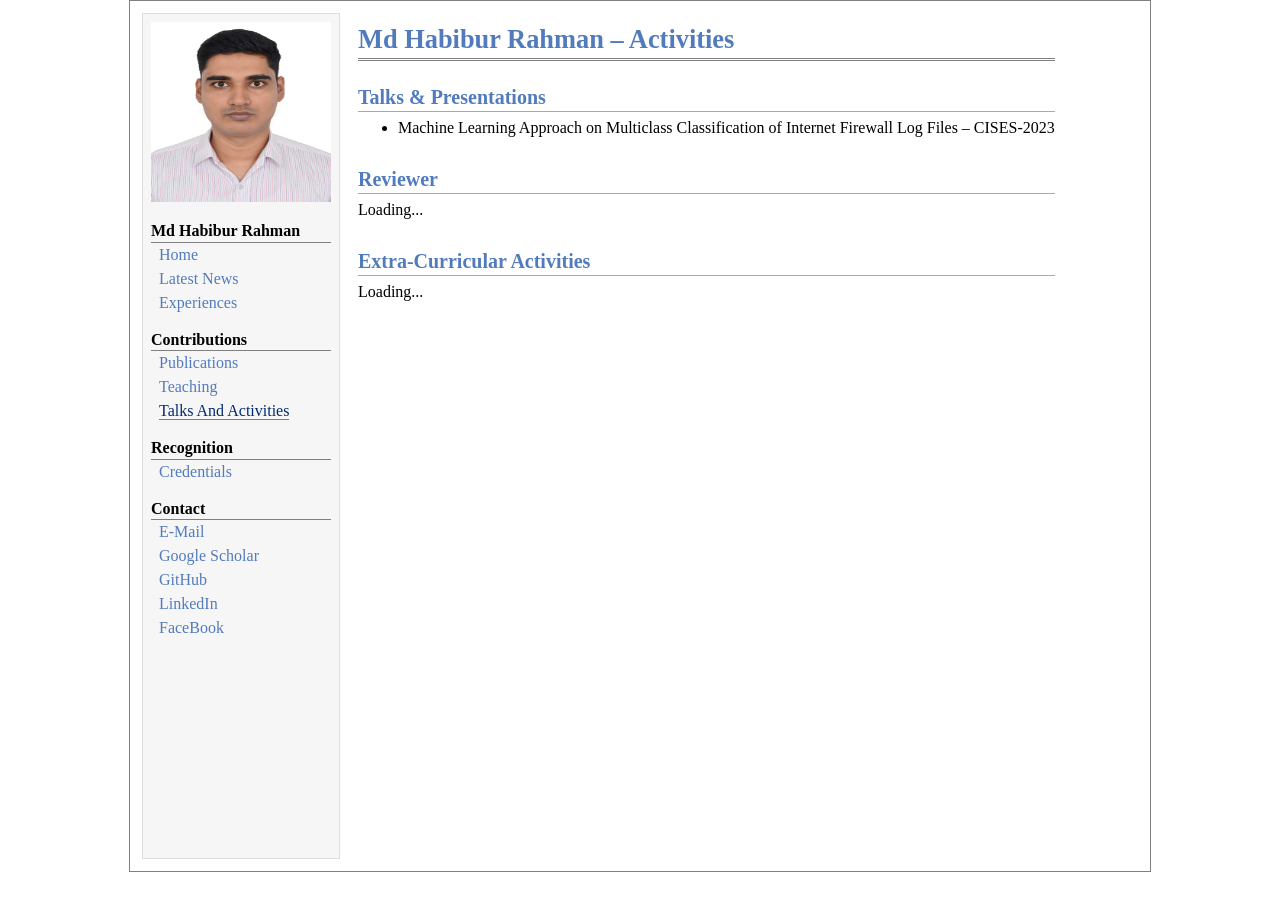
<file: add_html/activities.html>
<?xml version="1.0" encoding="UTF-8"?>
<!DOCTYPE html>
<html>
  <head>
    <meta http-equiv="Content-Type" content="text/html;charset=UTF-8" />
    <link rel="stylesheet" href="../css/jemdoc.css" type="text/css" />
    <title>Md Habibur Rahman</title>
    <link rel="icon" type="image/x-icon" href="img/favicon.ico" />
    <meta name="copyright" content="Md Habibur Rahman" />
    <meta
      name="description"
      content="Md Habibur Rahman: Expert in PHP, Laravel, HTML, CSS, JavaScript. Enthusiast in security & privacy research, machine learning and deep learning. Skilled teacher, content creator valuable asset for excellence."
    />
    <meta
      name="keywords"
      content="Md Habibur Rahman, Research Enthusiast, Security and Privacy, Web Developer, PHP, Laravel, HTML, CSS, JavaScript, Machine Learning, Deep Learning, Teacher, Content Creator, educator,"
    />
    <meta name="author" content="Md Habibur Rahman" />
    <meta name="robots" content="index, follow" />
    <meta name="DC.title" content="Md Habibur Rahman Research Portfolio" />
    <meta name="generator" content="Md Habibur Rahman" />
    <meta property="og:title" content="Md Habibur Rahman" />
    <meta property="og:locale" content="en_US" />
    <link rel="canonical" href="" />
    <meta property="og:url" content="" />
    <meta property="og:site_name" content="Md Habibur Rahman" />
    <meta property="og:type" content="website" />
    <script type="application/ld+json">
      {
        "@context": "https://schema.org",
        "@type": "WebSite",
        "headline": "Md Habibur Rahman",
        "name": "Md Habibur Rahman",
        "publisher": {
          "@type": "Organization",
          "logo": { "@type": "ImageObject", "url": "" }
        },
        "url": "https://rahmanhabibur.com/"
      }
    </script>
  </head>

  <body>
    <script type="text/javascript">
      var gaJsHost =
        "https:" == document.location.protocol ? "https://ssl." : "http://www.";
      document.write(
        unescape(
          "%3Cscript src='" +
            gaJsHost +
            "google-analytics.com/ga.js' type='text/javascript'%3E%3C/script%3E"
        )
      );
    </script>
    <script type="text/javascript">
      try {
        var pageTracker = _gat._getTracker("UA-72770721-1");
        pageTracker._trackPageview();
      } catch (err) {}
    </script>

    <table summary="Table for page layout." id="tlayout">
      <tr valign="top">
        <td id="layout-menu">
          <div align="middle">
            <img
              src="../img/md_habibur_rahman.jpg"
              alt=""
              width="180px"
              height="180px"
            />
          </div>
          <div class="menu-category">
            <span>Md Habibur Rahman</span><br />
            <!-- <span>PhD Student</span> <br> -->
            <!-- <span>Student</span> -->
          </div>
          <div class="menu-item">
            <a href="../index.html">Home</a>
          </div>
          <div class="menu-item">
            <a href="news-rahman.html">Latest News</a>
          </div>
          <div class="menu-item">
            <a href="experiences.html">Experiences</a>
          </div>

          <div class="menu-category">Contributions</div>
          <div class="menu-item">
            <a href="publications.html">Publications</a>
          </div>
          <div class="menu-item"><a href="teaching.html">Teaching</a></div>
          <div class="menu-item">
            <a href="activities.html" class="current">Talks And Activities</a>
          </div>

          <div class="menu-category">Recognition</div>
          <div class="menu-item"><a href="awards.html">Credentials</a></div>

          <div class="menu-category">Contact</div>
          <div class="menu-item">
            <a href="mailto:mhrahman771@gmail.com" target="_blank">E-Mail</a>
          </div>
          <div class="menu-item">
            <a
              href="https://scholar.google.com/citations?user=K_MBSiEAAAAJ&hl=en"
              target="_blank"
              >Google Scholar</a
            >
          </div>
          <div class="menu-item">
            <a href="https://github.com/csrahman" target="_blank">GitHub</a>
          </div>
          <div class="menu-item">
            <a
              href="https://www.linkedin.com/in/rahman-habibur/"
              target="_blank"
              >LinkedIn</a
            >
          </div>
          <div class="menu-item">
            <a href="https://www.facebook.com/mhr70/" target="_blank"
              >FaceBook</a
            >
          </div>
        </td>
        <td id="layout-content">
          <div id="toptitle">
            <h1>Md Habibur Rahman &ndash; Activities</h1>
          </div>

          <h2>Talks & Presentations</h2>
          <!-- div start  -->
          <div>
            <ul>
              <li>
                <p>
                  Machine Learning Approach on Multiclass Classification of
                  Internet Firewall Log Files &ndash; CISES-2023
                </p>
              </li>
            </ul>
          </div>

          <!-- div end  -->

          <h2>Reviewer</h2>
          <!-- div start  -->
          <div>
            <p>Loading...</p>
          </div>
          <!-- div end  -->

          <h2>Extra-Curricular Activities</h2>
          <!-- div start  -->
          <div>
            <p>Loading...</p>
          </div>
          <!-- div end  -->
        </td>
      </tr>
    </table>
  </body>
</html>
</file>
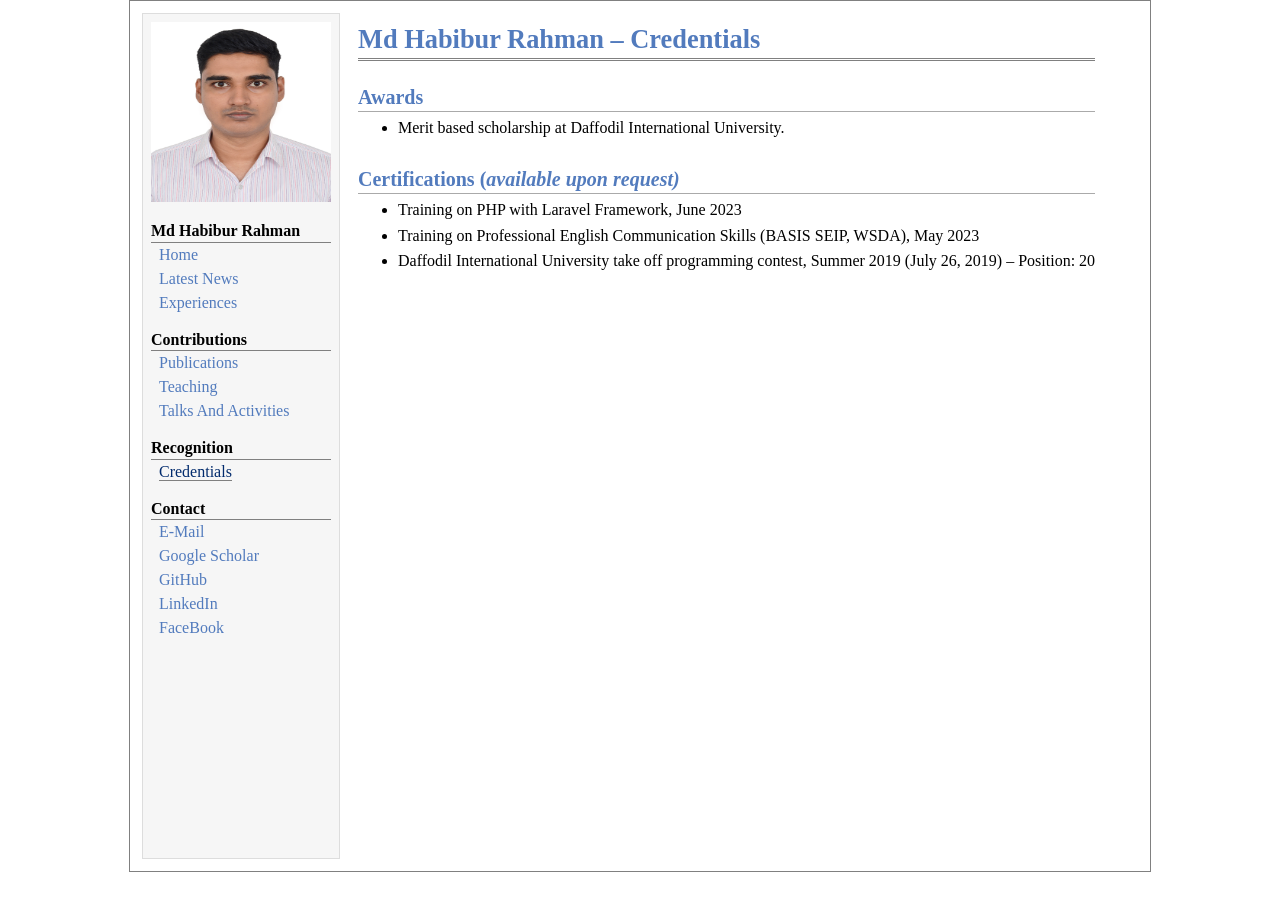
<file: add_html/awards.html>
<?xml version="1.0" encoding="UTF-8"?>
<!DOCTYPE html>
<html>
  <head>
    <meta http-equiv="Content-Type" content="text/html;charset=UTF-8" />
    <link rel="stylesheet" href="../css/jemdoc.css" type="text/css" />
    <title>Md Habibur Rahman</title>
    <link rel="icon" type="image/x-icon" href="img/favicon.ico" />
    <meta name="copyright" content="Md Habibur Rahman" />
    <meta
      name="description"
      content="Md Habibur Rahman: Expert in PHP, Laravel, HTML, CSS, JavaScript. Enthusiast in security & privacy research, machine learning and deep learning. Skilled teacher, content creator valuable asset for excellence."
    />
    <meta
      name="keywords"
      content="Md Habibur Rahman, Research Enthusiast, Security and Privacy, Web Developer, PHP, Laravel, HTML, CSS, JavaScript, Machine Learning, Deep Learning, Teacher, Content Creator, educator,"
    />
    <meta name="author" content="Md Habibur Rahman" />
    <meta name="robots" content="index, follow" />
    <meta name="DC.title" content="Md Habibur Rahman Research Portfolio" />
    <meta name="generator" content="Md Habibur Rahman" />
    <meta property="og:title" content="Md Habibur Rahman" />
    <meta property="og:locale" content="en_US" />
    <link rel="canonical" href="" />
    <meta property="og:url" content="" />
    <meta property="og:site_name" content="Md Habibur Rahman" />
    <meta property="og:type" content="website" />
    <script type="application/ld+json">
      {
        "@context": "https://schema.org",
        "@type": "WebSite",
        "headline": "Md Habibur Rahman",
        "name": "Md Habibur Rahman",
        "publisher": {
          "@type": "Organization",
          "logo": { "@type": "ImageObject", "url": "" }
        },
        "url": "https://rahmanhabibur.com/"
      }
    </script>
  </head>

  <body>
    <script type="text/javascript">
      var gaJsHost =
        "https:" == document.location.protocol ? "https://ssl." : "http://www.";
      document.write(
        unescape(
          "%3Cscript src='" +
            gaJsHost +
            "google-analytics.com/ga.js' type='text/javascript'%3E%3C/script%3E"
        )
      );
    </script>
    <script type="text/javascript">
      try {
        var pageTracker = _gat._getTracker("UA-72770721-1");
        pageTracker._trackPageview();
      } catch (err) {}
    </script>

    <table summary="Table for page layout." id="tlayout">
      <tr valign="top">
        <td id="layout-menu">
          <div align="middle">
            <img
              src="../img/md_habibur_rahman.jpg"
              alt=""
              width="180px"
              height="180px"
            />
          </div>
          <div class="menu-category">
            <span>Md Habibur Rahman</span><br />
            <!-- <span>PhD Student</span> <br> -->
            <!-- <span>Student</span> -->
          </div>
          <div class="menu-item">
            <a href="../index.html">Home</a>
          </div>
          <div class="menu-item">
            <a href="news-rahman.html">Latest News</a>
          </div>
          <div class="menu-item">
            <a href="experiences.html">Experiences</a>
          </div>

          <div class="menu-category">Contributions</div>
          <div class="menu-item">
            <a href="publications.html">Publications</a>
          </div>
          <div class="menu-item"><a href="teaching.html">Teaching</a></div>
          <div class="menu-item">
            <a href="activities.html">Talks And Activities</a>
          </div>

          <div class="menu-category">Recognition</div>
          <div class="menu-item">
            <a href="awards.html" class="current">Credentials</a>
          </div>

          <div class="menu-category">Contact</div>
          <div class="menu-item">
            <a href="mailto:mhrahman771@gmail.com" target="_blank">E-Mail</a>
          </div>
          <div class="menu-item">
            <a
              href="https://scholar.google.com/citations?user=K_MBSiEAAAAJ&hl=en"
              target="_blank"
              >Google Scholar</a
            >
          </div>
          <div class="menu-item">
            <a href="https://github.com/csrahman" target="_blank">GitHub</a>
          </div>
          <div class="menu-item">
            <a
              href="https://www.linkedin.com/in/rahman-habibur/"
              target="_blank"
              >LinkedIn</a
            >
          </div>
          <div class="menu-item">
            <a href="https://www.facebook.com/mhr70/" target="_blank"
              >FaceBook</a
            >
          </div>
        </td>
        <td id="layout-content">
          <div id="toptitle">
            <h1>Md Habibur Rahman &ndash; Credentials</h1>
          </div>

          <h2>Awards</h2>
          <!-- div start  -->
          <div>
            <ul>
              <li>
                <p>
                  Merit based scholarship at Daffodil International University.
                </p>
              </li>
            </ul>
          </div>

          <!-- div end  -->

          <h2>Certifications (<i>available upon request)</i></h2>
          <!-- div start  -->
          <div>
            <ul>
              <li>
                <p>Training on PHP with Laravel Framework, June 2023</p>
              </li>
              <li>
                <p>
                  Training on Professional English Communication Skills (BASIS
                  SEIP, WSDA), May 2023
                </p>
              </li>
              <li>
                <p>
                  Daffodil International University take off programming
                  contest, Summer 2019 (July 26, 2019) &ndash; Position: 20
                </p>
              </li>
            </ul>
          </div>
          <!-- div end  -->
        </td>
      </tr>
    </table>
  </body>
</html>
</file>
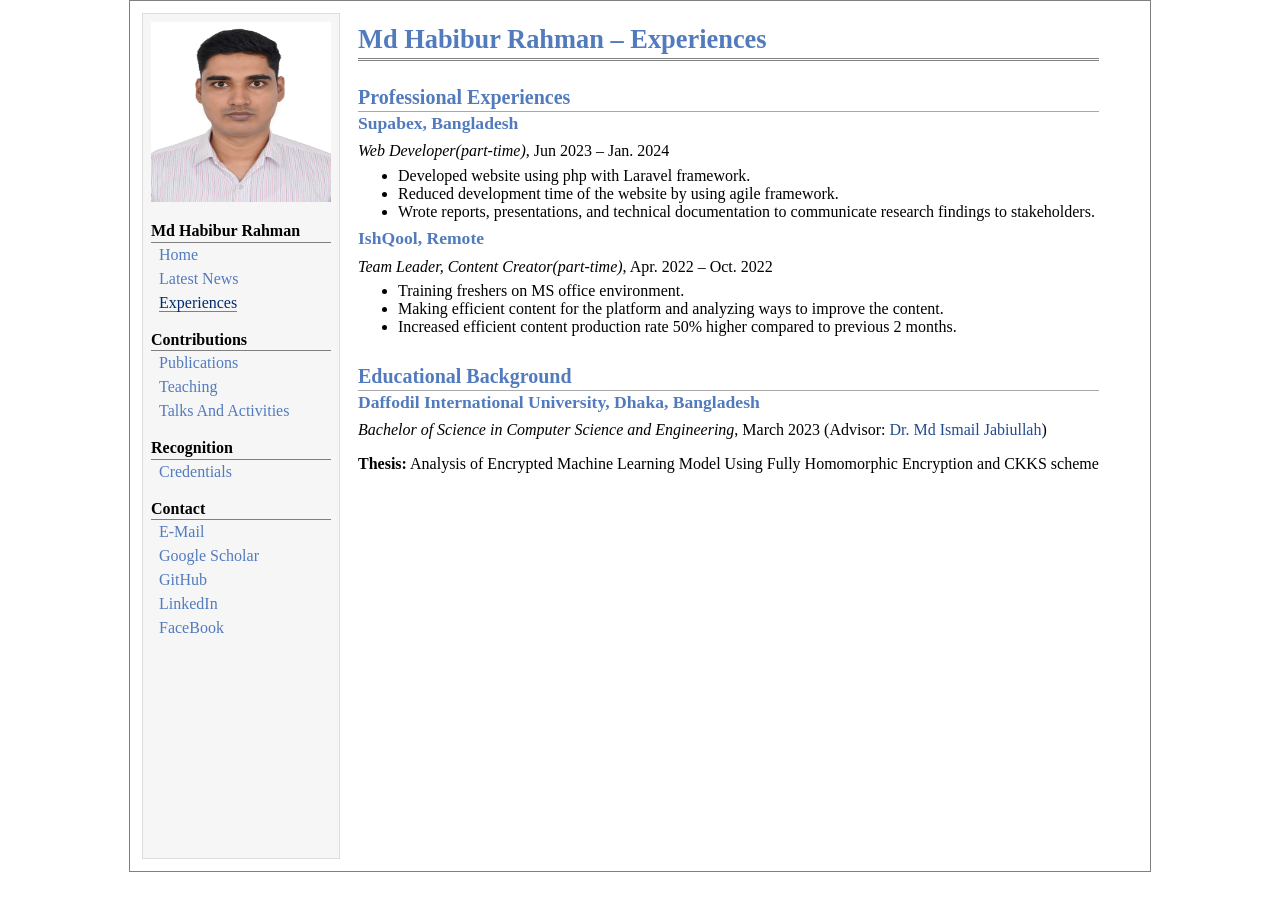
<file: add_html/experiences.html>
<?xml version="1.0" encoding="UTF-8"?>
<!DOCTYPE html>
<html>
  <head>
    <meta http-equiv="Content-Type" content="text/html;charset=UTF-8" />
    <link rel="stylesheet" href="../css/jemdoc.css" type="text/css" />
    <title>Md Habibur Rahman</title>
    <link rel="icon" type="image/x-icon" href="img/favicon.ico" />
    <meta name="copyright" content="Md Habibur Rahman" />
    <meta
      name="description"
      content="Md Habibur Rahman: Expert in PHP, Laravel, HTML, CSS, JavaScript. Enthusiast in security & privacy research, machine learning and deep learning. Skilled teacher, content creator valuable asset for excellence."
    />
    <meta
      name="keywords"
      content="Md Habibur Rahman, Research Enthusiast, Security and Privacy, Web Developer, PHP, Laravel, HTML, CSS, JavaScript, Machine Learning, Deep Learning, Teacher, Content Creator, educator,"
    />
    <meta name="author" content="Md Habibur Rahman" />
    <meta name="robots" content="index, follow" />
    <meta name="DC.title" content="Md Habibur Rahman Research Portfolio" />
    <meta name="generator" content="Md Habibur Rahman" />
    <meta property="og:title" content="Md Habibur Rahman" />
    <meta property="og:locale" content="en_US" />
    <link rel="canonical" href="" />
    <meta property="og:url" content="" />
    <meta property="og:site_name" content="Md Habibur Rahman" />
    <meta property="og:type" content="website" />
    <script type="application/ld+json">
      {
        "@context": "https://schema.org",
        "@type": "WebSite",
        "headline": "Md Habibur Rahman",
        "name": "Md Habibur Rahman",
        "publisher": {
          "@type": "Organization",
          "logo": { "@type": "ImageObject", "url": "" }
        },
        "url": "https://rahmanhabibur.com/"
      }
    </script>
  </head>

  <body>
    <script type="text/javascript">
      var gaJsHost =
        "https:" == document.location.protocol ? "https://ssl." : "http://www.";
      document.write(
        unescape(
          "%3Cscript src='" +
            gaJsHost +
            "google-analytics.com/ga.js' type='text/javascript'%3E%3C/script%3E"
        )
      );
    </script>
    <script type="text/javascript">
      try {
        var pageTracker = _gat._getTracker("UA-72770721-1");
        pageTracker._trackPageview();
      } catch (err) {}
    </script>

    <table summary="Table for page layout." id="tlayout">
      <tr valign="top">
        <td id="layout-menu">
          <div align="middle">
            <img
              src="../img/md_habibur_rahman.jpg"
              alt=""
              width="180px"
              height="180px"
            />
          </div>
          <div class="menu-category">
            <span>Md Habibur Rahman</span><br />
            <!-- <span>PhD Student</span> <br> -->
            <!-- <span>Student</span> -->
          </div>
          <div class="menu-item">
            <a href="../index.html">Home</a>
          </div>
          <div class="menu-item">
            <a href="news-rahman.html">Latest News</a>
          </div>
          <div class="menu-item">
            <a href="experiences.html" class="current">Experiences</a>
          </div>

          <div class="menu-category">Contributions</div>
          <div class="menu-item">
            <a href="publications.html">Publications</a>
          </div>
          <div class="menu-item"><a href="teaching.html">Teaching</a></div>
          <div class="menu-item">
            <a href="activities.html">Talks And Activities</a>
          </div>

          <div class="menu-category">Recognition</div>
          <div class="menu-item"><a href="awards.html">Credentials</a></div>

          <div class="menu-category">Contact</div>
          <div class="menu-item">
            <a href="mailto:mhrahman771@gmail.com" target="_blank">E-Mail</a>
          </div>
          <div class="menu-item">
            <a
              href="https://scholar.google.com/citations?user=K_MBSiEAAAAJ&hl=en"
              target="_blank"
              >Google Scholar</a
            >
          </div>
          <div class="menu-item">
            <a href="https://github.com/csrahman" target="_blank">GitHub</a>
          </div>
          <div class="menu-item">
            <a
              href="https://www.linkedin.com/in/rahman-habibur/"
              target="_blank"
              >LinkedIn</a
            >
          </div>
          <div class="menu-item">
            <a href="https://www.facebook.com/mhr70/" target="_blank"
              >FaceBook</a
            >
          </div>
        </td>

        <td id="layout-content">
          <div id="toptitle">
            <h1>Md Habibur Rahman &ndash; Experiences</h1>
          </div>

          <h2>Professional Experiences</h2>
          <!-- div start  -->
          <div>
            <h3>Supabex, Bangladesh</h3>
            <p><i>Web Developer(part-time)</i>, Jun 2023 &ndash; Jan. 2024</p>
            <ul>
              <li>Developed website using php with Laravel framework.</li>
              <li>
                Reduced development time of the website by using agile
                framework.
              </li>
              <li>
                Wrote reports, presentations, and technical documentation to
                communicate research findings to stakeholders.
              </li>
            </ul>
          </div>
          <!-- div end  -->
          <!-- div start  -->
          <div>
            <h3>IshQool, Remote</h3>
            <p>
              <i>Team Leader, Content Creator(part-time)</i>, Apr. 2022 &ndash;
              Oct. 2022
            </p>
            <ul>
              <li>Training freshers on MS office environment.</li>
              <li>
                Making efficient content for the platform and analyzing ways to
                improve the content.
              </li>
              <li>
                Increased efficient content production rate 50% higher compared
                to previous 2 months.
              </li>
            </ul>
          </div>
          <!-- div end  -->

          <h2>Educational Background</h2>
          <!-- div start  -->
          <div>
            <h3>Daffodil International University, Dhaka, Bangladesh</h3>
            <p>
              <i>Bachelor of Science in Computer Science and Engineering</i>,
              March 2023 (Advisor:
              <a
                target="_blank"
                href="https://faculty.daffodilvarsity.edu.bd/profile/cse/jabiullah.html"
                >Dr. Md Ismail Jabiullah</a
              >)
            </p>
            <p>
              <b>Thesis:</b> Analysis of Encrypted Machine Learning Model Using
              Fully Homomorphic Encryption and CKKS scheme
            </p>
          </div>
          <!-- div end  -->
        </td>
      </tr>
    </table>
  </body>
</html>
</file>
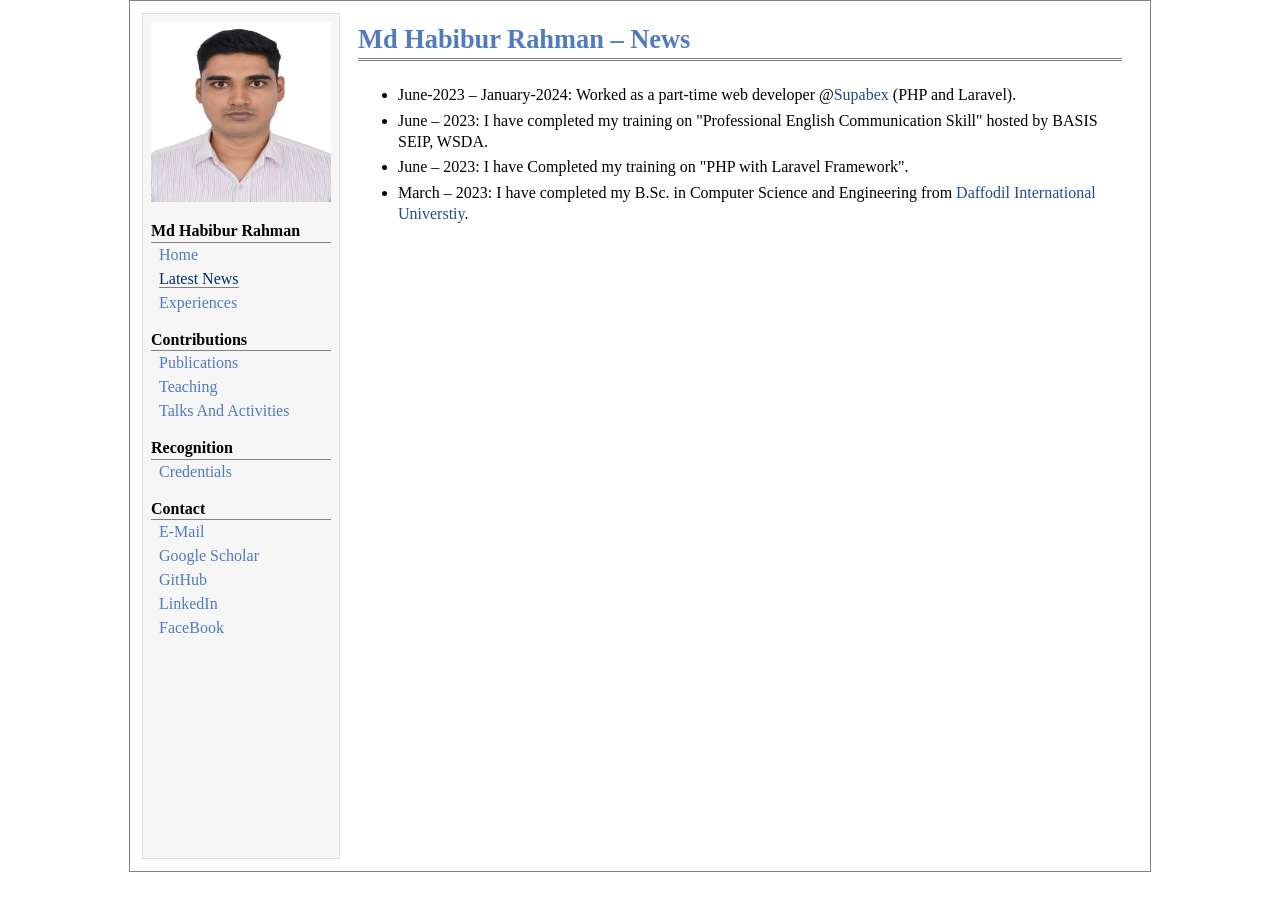
<file: add_html/news-rahman.html>
<?xml version="1.0" encoding="UTF-8"?>
<!DOCTYPE html>
<html>
  <head>
    <meta http-equiv="Content-Type" content="text/html;charset=UTF-8" />

    <link rel="stylesheet" href="../css/jemdoc.css" type="text/css" />

    <title>Md Habibur Rahman</title>
    <link rel="icon" type="image/x-icon" href="img/favicon.ico" />
    <meta name="copyright" content="Md Habibur Rahman" />
    <meta
      name="description"
      content="Md Habibur Rahman: Expert in PHP, Laravel, HTML, CSS, JavaScript. Enthusiast in security & privacy research, machine learning and deep learning. Skilled teacher, content creator valuable asset for excellence."
    />
    <meta
      name="keywords"
      content="Md Habibur Rahman, Research Enthusiast, Security and Privacy, Web Developer, PHP, Laravel, HTML, CSS, JavaScript, Machine Learning, Deep Learning, Teacher, Content Creator, educator,"
    />
    <meta name="author" content="Md Habibur Rahman" />
    <meta name="robots" content="index, follow" />
    <meta name="DC.title" content="Md Habibur Rahman Research Portfolio" />
    <meta name="generator" content="Md Habibur Rahman" />
    <meta property="og:title" content="Md Habibur Rahman" />
    <meta property="og:locale" content="en_US" />
    <link rel="canonical" href="" />
    <meta property="og:url" content="" />
    <meta property="og:site_name" content="Md Habibur Rahman" />
    <meta property="og:type" content="website" />
    <script type="application/ld+json">
      {
        "@context": "https://schema.org",
        "@type": "WebSite",
        "headline": "Md Habibur Rahman",
        "name": "Md Habibur Rahman",
        "publisher": {
          "@type": "Organization",
          "logo": { "@type": "ImageObject", "url": "" }
        },
        "url": "https://rahmanhabibur.com/"
      }
    </script>
  </head>

  <body>
    <script type="text/javascript">
      var gaJsHost =
        "https:" == document.location.protocol ? "https://ssl." : "http://www.";
      document.write(
        unescape(
          "%3Cscript src='" +
            gaJsHost +
            "google-analytics.com/ga.js' type='text/javascript'%3E%3C/script%3E"
        )
      );
    </script>
    <script type="text/javascript">
      try {
        var pageTracker = _gat._getTracker("UA-72770721-1");
        pageTracker._trackPageview();
      } catch (err) {}
    </script>

    <table summary="Table for page layout." id="tlayout">
      <tr valign="top">
        <td id="layout-menu">
          <div align="middle">
            <img
              src="../img/md_habibur_rahman.jpg"
              alt=""
              width="180px"
              height="180px"
            />
          </div>
          <div class="menu-category">
            <span>Md Habibur Rahman</span><br />
            <!-- <span>PhD Student</span> <br> -->
            <!-- <span>Student</span> -->
          </div>
          <div class="menu-item">
            <a href="../index.html">Home</a>
          </div>
          <div class="menu-item">
            <a href="news-rahman.html" class="current">Latest News</a>
          </div>
          <div class="menu-item">
            <a href="experiences.html">Experiences</a>
          </div>

          <div class="menu-category">Contributions</div>
          <div class="menu-item"><a href="publications.html">Publications</a></div>
          <div class="menu-item"><a href="teaching.html">Teaching</a></div>
          <div class="menu-item"><a href="activities.html">Talks And Activities</a></div>

          <div class="menu-category">Recognition</div>
          <div class="menu-item"><a href="awards.html">Credentials</a></div>
          
          <div class="menu-category">Contact</div>
          <div class="menu-item"><a href="mailto:mhrahman771@gmail.com" target="_blank">E-Mail</a></div>
          <div class="menu-item"><a href="https://scholar.google.com/citations?user=K_MBSiEAAAAJ&hl=en" target="_blank">Google Scholar</a></div>
          <div class="menu-item"><a href="https://github.com/csrahman" target="_blank">GitHub</a></div>
          <div class="menu-item"><a href="https://www.linkedin.com/in/rahman-habibur/" target="_blank">LinkedIn</a></div>
          <div class="menu-item"><a href="https://www.facebook.com/mhr70/" target="_blank">FaceBook</a></div>
        </td>


			<td id="layout-content">
				<div id="toptitle">
					<h1>Md Habibur Rahman &ndash; News</h1>
				</div>

				<ul>

					<!-- <li><p>[start] &ndash; [end]: <span class="couleur"> [writings] <a href="#" target="_blank">[link details]</a>.</p></li> -->

					<li>
						<p>June-2023 &ndash; January-2024: <span class="couleur"> Worked as a part-time web developer
								@<a href="https://supabex.com/" target="_blank">Supabex</a> (PHP and Laravel).</p>
					</li>

					<li>
						<p>June &ndash; 2023: <span class="couleur"> I have completed my training on "Professional
								English Communication Skill" hosted by BASIS SEIP, WSDA.</p>
					</li>

					<li>
						<p>June &ndash; 2023: <span class="couleur"> I have Completed my training on "PHP with Laravel
								Framework".</p>
					</li>

					<li>
						<p>March &ndash; 2023: <span class="couleur"> I have completed my B.Sc. in Computer Science and
								Engineering from <a href="https://daffodilvarsity.edu.bd/" target="_blank">Daffodil
									International Universtiy</a>.</p>
					</li>

				</ul>

			</td>
		</tr>
	</table>
</body>

</html>
</file>
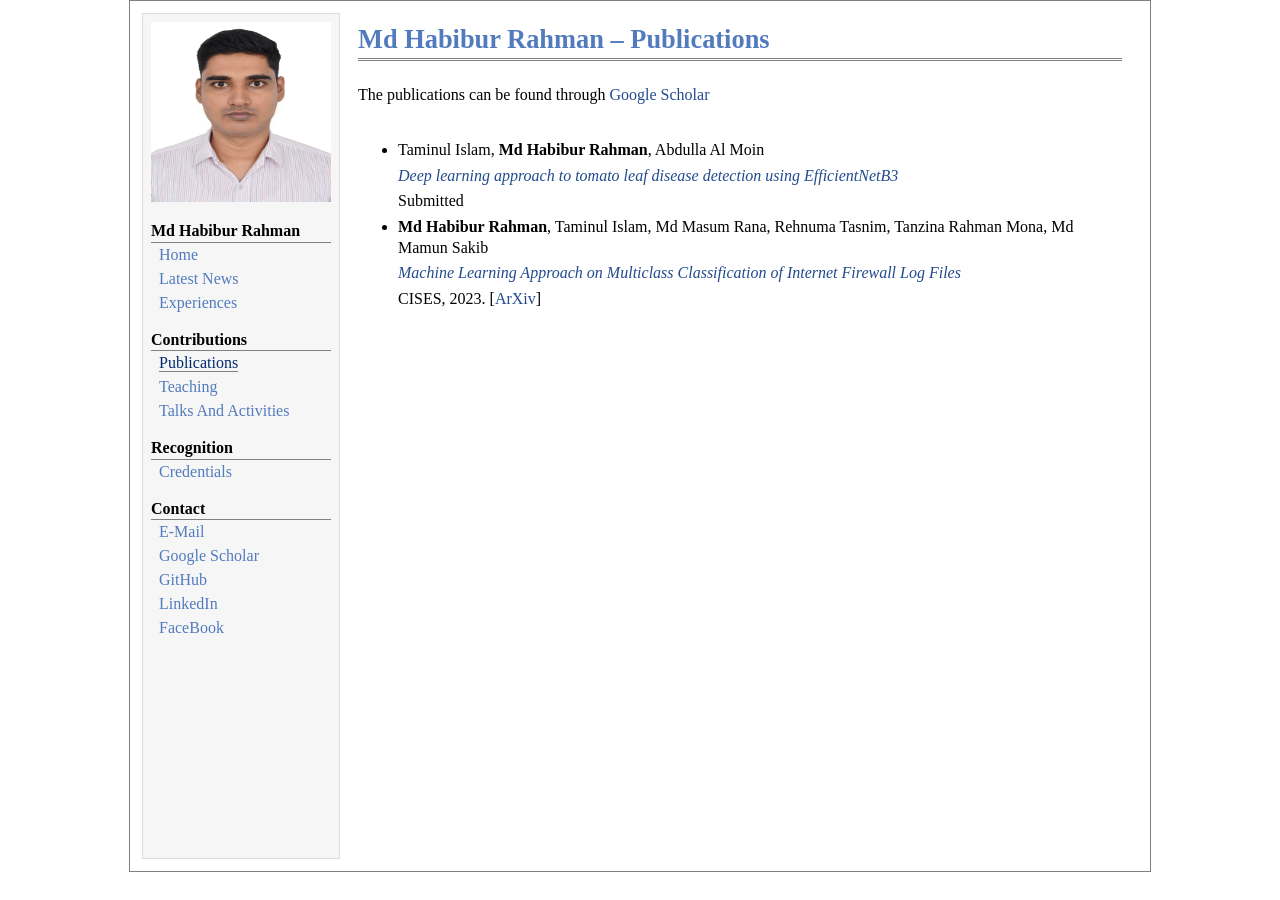
<file: add_html/publications.html>
<?xml version="1.0" encoding="UTF-8"?>
<!DOCTYPE html>
<html>
  <head>
    <meta http-equiv="Content-Type" content="text/html;charset=UTF-8" />
    <link rel="stylesheet" href="../css/jemdoc.css" type="text/css" />
    <title>Md Habibur Rahman</title>
    <link rel="icon" type="image/x-icon" href="img/favicon.ico" />
    <meta name="copyright" content="Md Habibur Rahman" />
    <meta
      name="description"
      content="Md Habibur Rahman: Expert in PHP, Laravel, HTML, CSS, JavaScript. Enthusiast in security & privacy research, machine learning and deep learning. Skilled teacher, content creator valuable asset for excellence."
    />
    <meta
      name="keywords"
      content="Md Habibur Rahman, Research Enthusiast, Security and Privacy, Web Developer, PHP, Laravel, HTML, CSS, JavaScript, Machine Learning, Deep Learning, Teacher, Content Creator, educator,"
    />
    <meta name="author" content="Md Habibur Rahman" />
    <meta name="robots" content="index, follow" />
    <meta name="DC.title" content="Md Habibur Rahman Research Portfolio" />
    <meta name="generator" content="Md Habibur Rahman" />
    <meta property="og:title" content="Md Habibur Rahman" />
    <meta property="og:locale" content="en_US" />
    <link rel="canonical" href="" />
    <meta property="og:url" content="" />
    <meta property="og:site_name" content="Md Habibur Rahman" />
    <meta property="og:type" content="website" />
    <script type="application/ld+json">
      {
        "@context": "https://schema.org",
        "@type": "WebSite",
        "headline": "Md Habibur Rahman",
        "name": "Md Habibur Rahman",
        "publisher": {
          "@type": "Organization",
          "logo": { "@type": "ImageObject", "url": "" }
        },
        "url": "https://rahmanhabibur.com/"
      }
    </script>
  </head>

  <body>
    <script type="text/javascript">
      var gaJsHost =
        "https:" == document.location.protocol ? "https://ssl." : "http://www.";
      document.write(
        unescape(
          "%3Cscript src='" +
            gaJsHost +
            "google-analytics.com/ga.js' type='text/javascript'%3E%3C/script%3E"
        )
      );
    </script>
    <script type="text/javascript">
      try {
        var pageTracker = _gat._getTracker("UA-72770721-1");
        pageTracker._trackPageview();
      } catch (err) {}
    </script>

    <table summary="Table for page layout." id="tlayout">
      <tr valign="top">
        <td id="layout-menu">
          <div align="middle">
            <img
              src="../img/md_habibur_rahman.jpg"
              alt=""
              width="180px"
              height="180px"
            />
          </div>
          <div class="menu-category">
            <span>Md Habibur Rahman</span><br />
            <!-- <span>PhD Student</span> <br> -->
            <!-- <span>Student</span> -->
          </div>
          <div class="menu-item">
            <a href="../index.html">Home</a>
          </div>
          <div class="menu-item">
            <a href="news-rahman.html">Latest News</a>
          </div>
          <div class="menu-item">
            <a href="experiences.html">Experiences</a>
          </div>

          <div class="menu-category">Contributions</div>
          <div class="menu-item"><a href="publications.html" class="current">Publications</a></div>
          <div class="menu-item"><a href="teaching.html">Teaching</a></div>
          <div class="menu-item"><a href="activities.html">Talks And Activities</a></div>

          <div class="menu-category">Recognition</div>
          <div class="menu-item"><a href="awards.html">Credentials</a></div>
          
          <div class="menu-category">Contact</div>
          <div class="menu-item"><a href="mailto:mhrahman771@gmail.com" target="_blank">E-Mail</a></div>
          <div class="menu-item"><a href="https://scholar.google.com/citations?user=K_MBSiEAAAAJ&hl=en" target="_blank">Google Scholar</a></div>
          <div class="menu-item"><a href="https://github.com/csrahman" target="_blank">GitHub</a></div>
          <div class="menu-item"><a href="https://www.linkedin.com/in/rahman-habibur/" target="_blank">LinkedIn</a></div>
          <div class="menu-item"><a href="https://www.facebook.com/mhr70/" target="_blank">FaceBook</a></div>
        </td>

        <td id="layout-content">
          <div id="toptitle">
            <h1>Md Habibur Rahman &ndash; Publications</h1>
          </div>

          <p>
            The publications can be found through <a href="#" target="_blank">Google Scholar</a>
          </p> <br>


          <ul>
            <li>
              <!-- start div -->
              <div>
                <p>Taminul Islam, <b>Md Habibur Rahman</b>, Abdulla Al Moin</p>
                <p>
                <i><a target="_blank" href="#"
                  >Deep learning approach to tomato leaf disease detection using EfficientNetB3</a></i></p>
                <p>Submitted</p>


              </div>
              <!-- end div -->
            </li>
            <li>
              <!-- start div -->
              <div>
                <p><b>Md Habibur Rahman</b>, Taminul Islam, Md Masum Rana, Rehnuma Tasnim, Tanzina Rahman Mona, Md Mamun Sakib</p>
                <p>
                <i><a target="_blank" href="https://ieeexplore.ieee.org/document/10183601"
                  >Machine Learning Approach on Multiclass Classification of Internet Firewall Log Files</a></i></p>
                <p>CISES, 2023. [<a target="_blank" href="https://arxiv.org/abs/2306.07997">ArXiv</a>]</p>


              </div>
              <!-- end div -->
            </li>
 
          </ul>

          </ul>
        </td>
      </tr>
    </table>
  </body>
</html>
</file>
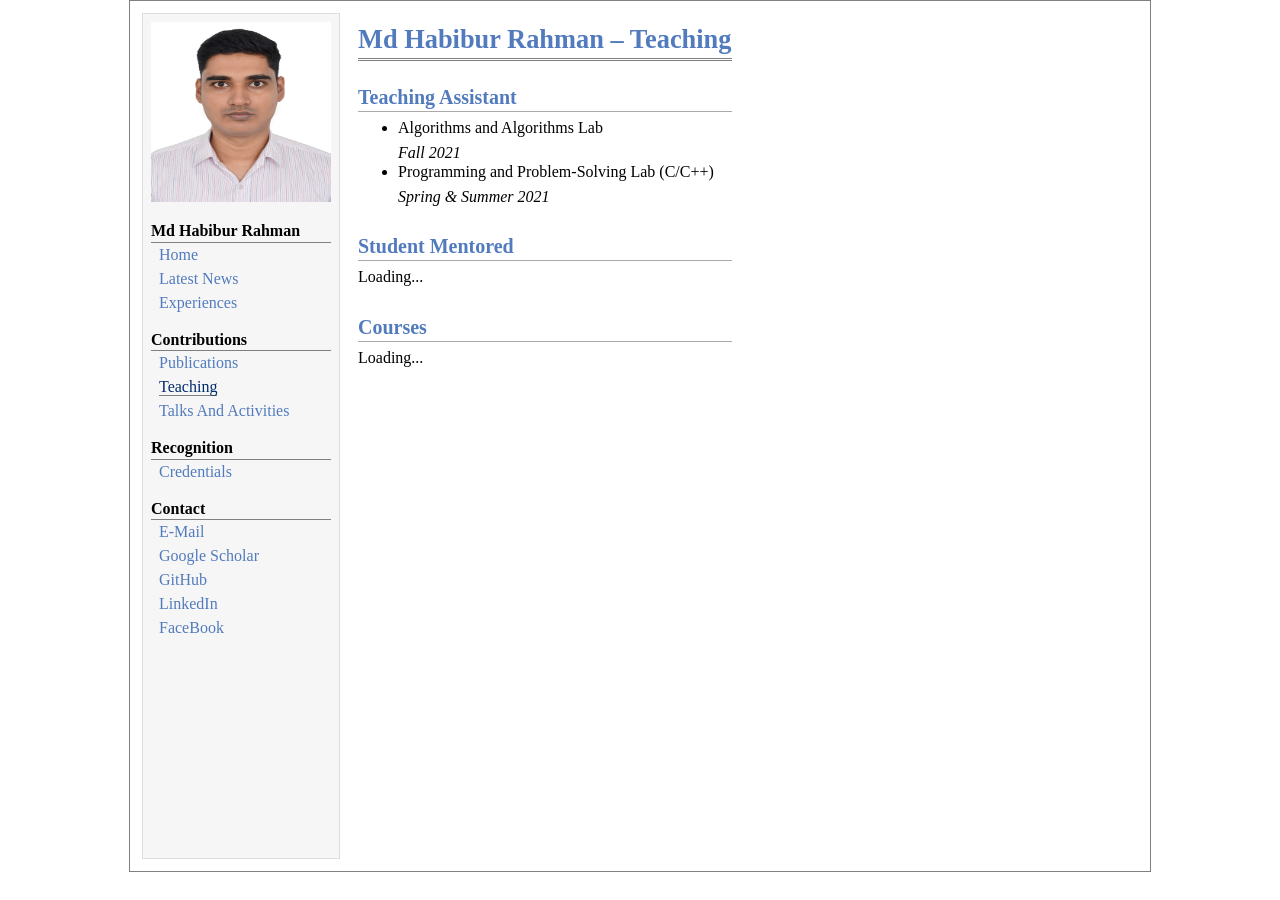
<file: add_html/teaching.html>
<?xml version="1.0" encoding="UTF-8"?>
<!DOCTYPE html>
<html>
  <head>
    <meta http-equiv="Content-Type" content="text/html;charset=UTF-8" />
    <link rel="stylesheet" href="../css/jemdoc.css" type="text/css" />
    <title>Md Habibur Rahman</title>
    <link rel="icon" type="image/x-icon" href="img/favicon.ico" />
    <meta name="copyright" content="Md Habibur Rahman" />
    <meta
      name="description"
      content="Md Habibur Rahman: Expert in PHP, Laravel, HTML, CSS, JavaScript. Enthusiast in security & privacy research, machine learning and deep learning. Skilled teacher, content creator valuable asset for excellence."
    />
    <meta
      name="keywords"
      content="Md Habibur Rahman, Research Enthusiast, Security and Privacy, Web Developer, PHP, Laravel, HTML, CSS, JavaScript, Machine Learning, Deep Learning, Teacher, Content Creator, educator,"
    />
    <meta name="author" content="Md Habibur Rahman" />
    <meta name="robots" content="index, follow" />
    <meta name="DC.title" content="Md Habibur Rahman Research Portfolio" />
    <meta name="generator" content="Md Habibur Rahman" />
    <meta property="og:title" content="Md Habibur Rahman" />
    <meta property="og:locale" content="en_US" />
    <link rel="canonical" href="" />
    <meta property="og:url" content="" />
    <meta property="og:site_name" content="Md Habibur Rahman" />
    <meta property="og:type" content="website" />
    <script type="application/ld+json">
      {
        "@context": "https://schema.org",
        "@type": "WebSite",
        "headline": "Md Habibur Rahman",
        "name": "Md Habibur Rahman",
        "publisher": {
          "@type": "Organization",
          "logo": { "@type": "ImageObject", "url": "" }
        },
        "url": "https://rahmanhabibur.com/"
      }
    </script>
  </head>

  <body>
    <script type="text/javascript">
      var gaJsHost =
        "https:" == document.location.protocol ? "https://ssl." : "http://www.";
      document.write(
        unescape(
          "%3Cscript src='" +
            gaJsHost +
            "google-analytics.com/ga.js' type='text/javascript'%3E%3C/script%3E"
        )
      );
    </script>
    <script type="text/javascript">
      try {
        var pageTracker = _gat._getTracker("UA-72770721-1");
        pageTracker._trackPageview();
      } catch (err) {}
    </script>

    <table summary="Table for page layout." id="tlayout">
      <tr valign="top">
        <td id="layout-menu">
          <div align="middle">
            <img
              src="../img/md_habibur_rahman.jpg"
              alt=""
              width="180px"
              height="180px"
            />
          </div>
          <div class="menu-category">
            <span>Md Habibur Rahman</span><br />
            <!-- <span>PhD Student</span> <br> -->
            <!-- <span>Student</span> -->
          </div>
          <div class="menu-item">
            <a href="../index.html">Home</a>
          </div>
          <div class="menu-item">
            <a href="news-rahman.html">Latest News</a>
          </div>
          <div class="menu-item">
            <a href="experiences.html">Experiences</a>
          </div>

          <div class="menu-category">Contributions</div>
          <div class="menu-item"><a href="publications.html">Publications</a></div>
          <div class="menu-item"><a href="teaching.html" class="current">Teaching</a></div>
          <div class="menu-item"><a href="activities.html">Talks And Activities</a></div>

          <div class="menu-category">Recognition</div>
          <div class="menu-item"><a href="awards.html">Credentials</a></div>
          
          <div class="menu-category">Contact</div>
          <div class="menu-item"><a href="mailto:mhrahman771@gmail.com" target="_blank">E-Mail</a></div>
          <div class="menu-item"><a href="https://scholar.google.com/citations?user=K_MBSiEAAAAJ&hl=en" target="_blank">Google Scholar</a></div>
          <div class="menu-item"><a href="https://github.com/csrahman" target="_blank">GitHub</a></div>
          <div class="menu-item"><a href="https://www.linkedin.com/in/rahman-habibur/" target="_blank">LinkedIn</a></div>
          <div class="menu-item"><a href="https://www.facebook.com/mhr70/" target="_blank">FaceBook</a></div>
        </td>
        <td id="layout-content">
            <div id="toptitle">
                <h1>Md Habibur Rahman &ndash; Teaching</h1>
            </div>
            
            <h2>Teaching Assistant</h2>
                <!-- div start  -->
                <div>
                  <ul>
                    <li>
                        <p>Algorithms and Algorithms Lab</p>
                        <i>Fall 2021</i>
                        </li>
                        <li>
                        <p>Programming and Problem-Solving Lab (C/C++)</p>
                        <i>Spring & Summer 2021</i>
                        </li>
        
                    </li>
                </ul>
                </div>
                
                <!-- div end  -->

            <h2>Student Mentored</h2>
            <!-- div start  -->
            <div>
              <p>Loading...</p>
            </div>
            <!-- div end  -->		

            <h2>Courses</h2>
            <!-- div start  -->
            <div>
              <p>Loading...</p>
            </div>
            <!-- div end  -->		
        </td>

      </tr>
    </table>
  </body>
</html>
</file>
<file: css/jemdoc.css>
/* Default css file for jemdoc. */

table#tlayout {
    border: none;
    border-collapse: separate;
    background: white;
    height:850px;
}

body {
	background: white;
	font-family: Georgia, serif;
	padding-bottom: 18px;
	margin: auto;
	width:1000px;
	height:850px;
	border:1px solid gray;
	padding:10px;
}

#layout-menu {
	background: #f6f6f6;
	border: 1px solid #dddddd;
	padding-top: 0.5em;
	padding-left: 8px;
	padding-right: 8px;
	font-size: 1.0em;
	width: auto;
	white-space: nowrap;
    text-align: left;
    vertical-align: top;
}

#layout-menu td {
	background: #f4f4f4;
    vertical-align: top;
}

#layout-content {
	padding-top: 0.0em;
	padding-left: 1.0em;
	padding-right: 1.0em;
    border: none;
    background: white;
    text-align: left;
    vertical-align: top;
}

#layout-menu a {
	line-height: 1.5em;
	margin-left: 0.5em;
}

tt {
    background: #ffffdd;
}

pre, tt {
	font-size: 90%;
	font-family: monaco, monospace;
}

a, a > tt {
	color: #224b8d;
	text-decoration: none;
}

a:hover {
	border-bottom: 1px gray dotted;
}

#layout-menu a.current:link, #layout-menu a.current:visited {
	color: #022b6d;
	border-bottom: 1px gray solid;
}
#layout-menu a:link, #layout-menu a:visited, #layout-menu a:hover {
	color: #527bbd;
	text-decoration: none;
}
#layout-menu a:hover {
	text-decoration: none;
}

div.menu-category {
	border-bottom: 1px solid gray;
	margin-top: 0.8em;
	padding-top: 0.2em;
	padding-bottom: 0.1em;
	font-weight: bold;
}

div.menu-item {
	padding-left: 16px;
	text-indent: -16px;
}

div#toptitle {
	padding-bottom: 0.2em;
	margin-bottom: 1.5em;
	border-bottom: 3px double gray;
}

/* Reduce space if we begin the page with a title. */
div#toptitle + h2, div#toptitle + h3 {
	margin-top: -0.7em;
}

div#subtitle {
	margin-top: 0.0em;
	margin-bottom: 0.0em;
	padding-top: 0em;
	padding-bottom: 0.1em;
}

em {
	font-style: italic;
}

strong {
	font-weight: bold;
}


h1, h2, h3 {
	color: #527bbd;
	margin-top: 0.7em;
	margin-bottom: 0.3em;
	padding-bottom: 0.2em;
	line-height: 1.0;
	padding-top: 0.5em;
	border-bottom: 1px solid #aaaaaa;
}

h1 {
	font-size: 165%;
}

h2 {
	padding-top: 0.8em;
	font-size: 125%;
}

h2 + h3 {
    padding-top: 0.2em;
}

h3 {
	font-size: 110%;
	border-bottom: none;
}

p {
	margin-top: 0.0em;
	margin-bottom: 0.8em;
	padding: 0;
	line-height: 1.3;
}

pre {
	padding: 0;
	margin: 0;
}

div#footer {
	font-size: small;
	border-top: 1px solid #c0c0c0;
	padding-top: 0.1em;
	margin-top: 4.0em;
	color: #c0c0c0;
}

div#footer a {
	color: #80a0b0;
}

div#footer-text {
	float: left;
	padding-bottom: 8px;
}

ul, ol, dl {
	margin-top: 0.2em;
	padding-top: 0;
	margin-bottom: 0.8em;
}

dt {
	margin-top: 0.5em;
	margin-bottom: 0;
}

dl {
	margin-left: 20px;
}

dd {
	color: #222222;
}

dd > *:first-child {
	margin-top: 0;
}

ul {
	list-style-position: outside;
	list-style-type: disc;
	list-style-color: blue;
}

p + ul, p + ol {
	margin-top: -0.5em;
}

li ul, li ol {
	margin-top: -0.3em;
}

ol {
	list-style-position: outside;
	list-style-type: decimal;
}

li p, dd p {
	margin-bottom: 0.3em;
}

ol ol {
	list-style-type: lower-alpha;
}

ol ol ol {
	list-style-type: lower-roman;
}

p + div.codeblock {
	margin-top: -0.6em;
}

div.codeblock, div.infoblock {
	margin-right: 0%;
	margin-top: 1.2em;
	margin-bottom: 1.3em;
}

div.blocktitle {
	font-weight: bold;
	color: #cd7b62;
	margin-top: 1.2em;
	margin-bottom: 0.1em;
}

div.blockcontent {
	border: 1px solid silver;
	padding: 0.3em 0.5em;
}

div.infoblock > div.blockcontent {
	background: #ffffee;
}

div.blockcontent p + ul, div.blockcontent p + ol {
	margin-top: 0.4em;
}

div.infoblock p {
	margin-bottom: 0em;
}

div.infoblock li p, div.infoblock dd p {
	margin-bottom: 0.5em;
}

div.infoblock p + p {
	margin-top: 0.8em;
}

div.codeblock > div.blockcontent {
	background: #f6f6f6;
}

span.pycommand {
	color: #000070;
}

span.statement {
	color: #008800;
}
span.builtin {
	color: #000088;
}
span.special {
	color: #990000;
}
span.operator {
	color: #880000;
}
span.error {
	color: #aa0000;
}
span.comment, span.comment > *, span.string, span.string > * {
	color: #606060;
}

@media print {
	#layout-menu { display: none; }
}

#fwtitle {
	margin: 2px;
}

#fwtitle #toptitle {
	padding-left: 0.5em;
	margin-bottom: 0.5em;
}

#layout-content h1:first-child, #layout-content h2:first-child, #layout-content h3:first-child {
	margin-top: -0.7em;
}

div#toptitle h1, #layout-content div#toptitle h1 {
	margin-bottom: 0.0em;
	padding-bottom: 0.1em;
	padding-top: 0;
	margin-top: 0.5em;
	border-bottom: none;
}

img.eq {
	padding: 0;
	padding-left: 0.1em;
	padding-right: 0.1em;
	margin: 0;
}

img.eqwl {
	padding-left: 2em;
	padding-top: 0.6em;
	padding-bottom: 0.2em;
	margin: 0;
}

table {
    border: 2px solid black;
    border-collapse: collapse;
}

td {
    padding: 2px;
    padding-left: 0.5em;
    padding-right: 0.5em;
    text-align: center;
    border: 1px solid gray;
}

table + table {
    margin-top: 1em;
}

tr.heading {
    font-weight: bold;
    border-bottom: 2px solid black;
}

img {
    border: none;
}

table.imgtable, table.imgtable td {
    border: none;
    text-align: left;
}
</file>
